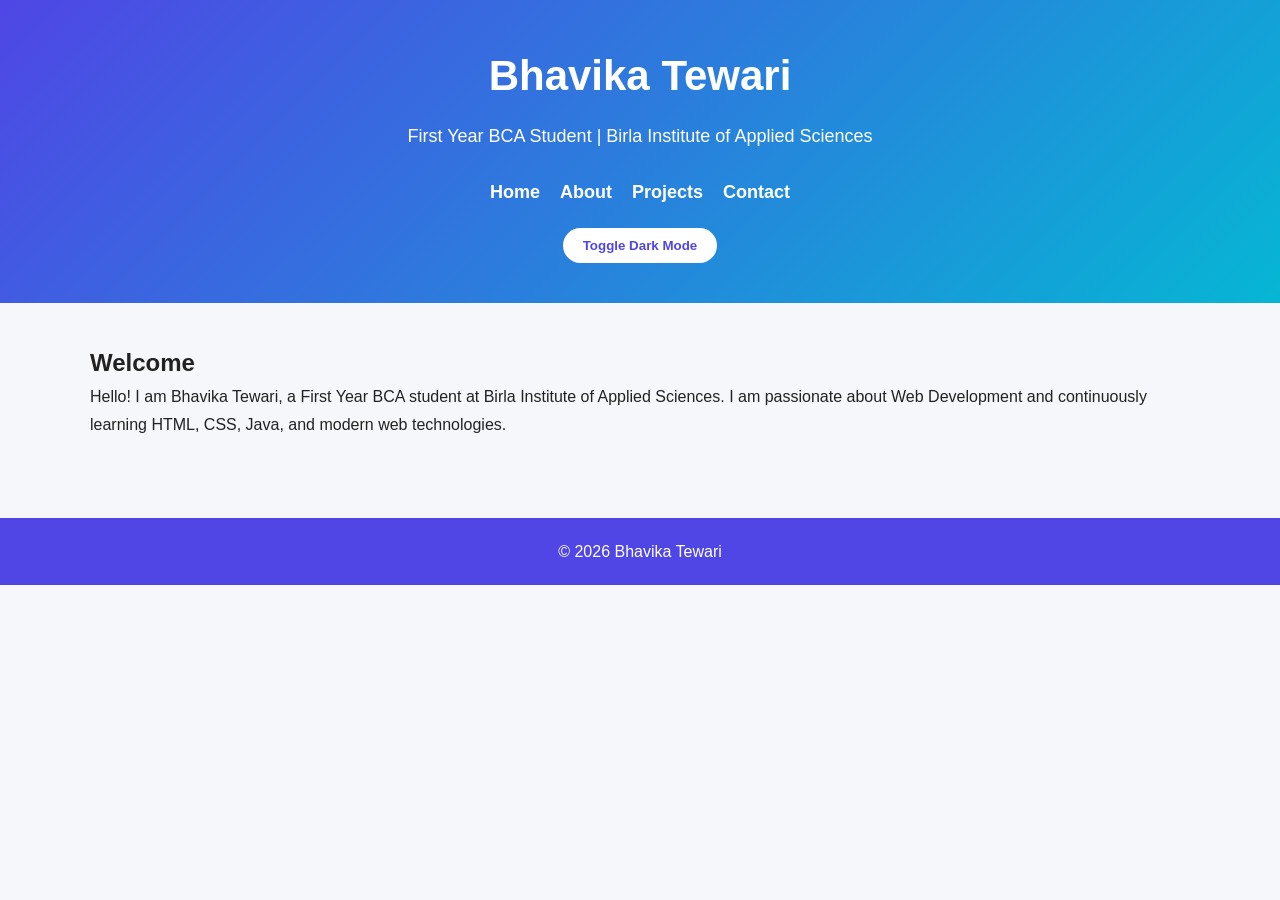
<file: index.html>
<!DOCTYPE html>
<html lang="en">
<head>
<meta charset="UTF-8">
<meta name="viewport" content="width=device-width, initial-scale=1.0">
<title>Bhavika Tewari | Portfolio</title>

<meta name="description" content="Portfolio of Bhavika Tewari, First Year BCA student interested in Web Development.">

<meta name="keywords" content="Portfolio, HTML, CSS, Web Development, BCA">

<meta name="author" content="Bhavika Tewari">

<link rel="stylesheet" href="css/style.css">
</head>

<body>

<header>

<h1>Bhavika Tewari</h1>

<p>First Year BCA Student | Birla Institute of Applied Sciences</p>

<nav aria-label="Main Navigation">

<ul>

<li><a href="index.html">Home</a></li>

<li><a href="about.html">About</a></li>

<li><a href="projects.html">Projects</a></li>

<li><a href="contact.html">Contact</a></li>

</ul>

</nav>

<button onclick="document.body.classList.toggle('dark-mode')">
Toggle Dark Mode
</button>

</header>

<main>

<section>

<h2>Welcome</h2>

<p>
Hello! I am Bhavika Tewari, a First Year BCA student at Birla Institute of Applied Sciences. I am passionate about Web Development and continuously learning HTML, CSS, Java, and modern web technologies.
</p>

</section>

</main>

<footer>

<p>© 2026 Bhavika Tewari</p>

</footer>

</body>

</html>
</file>
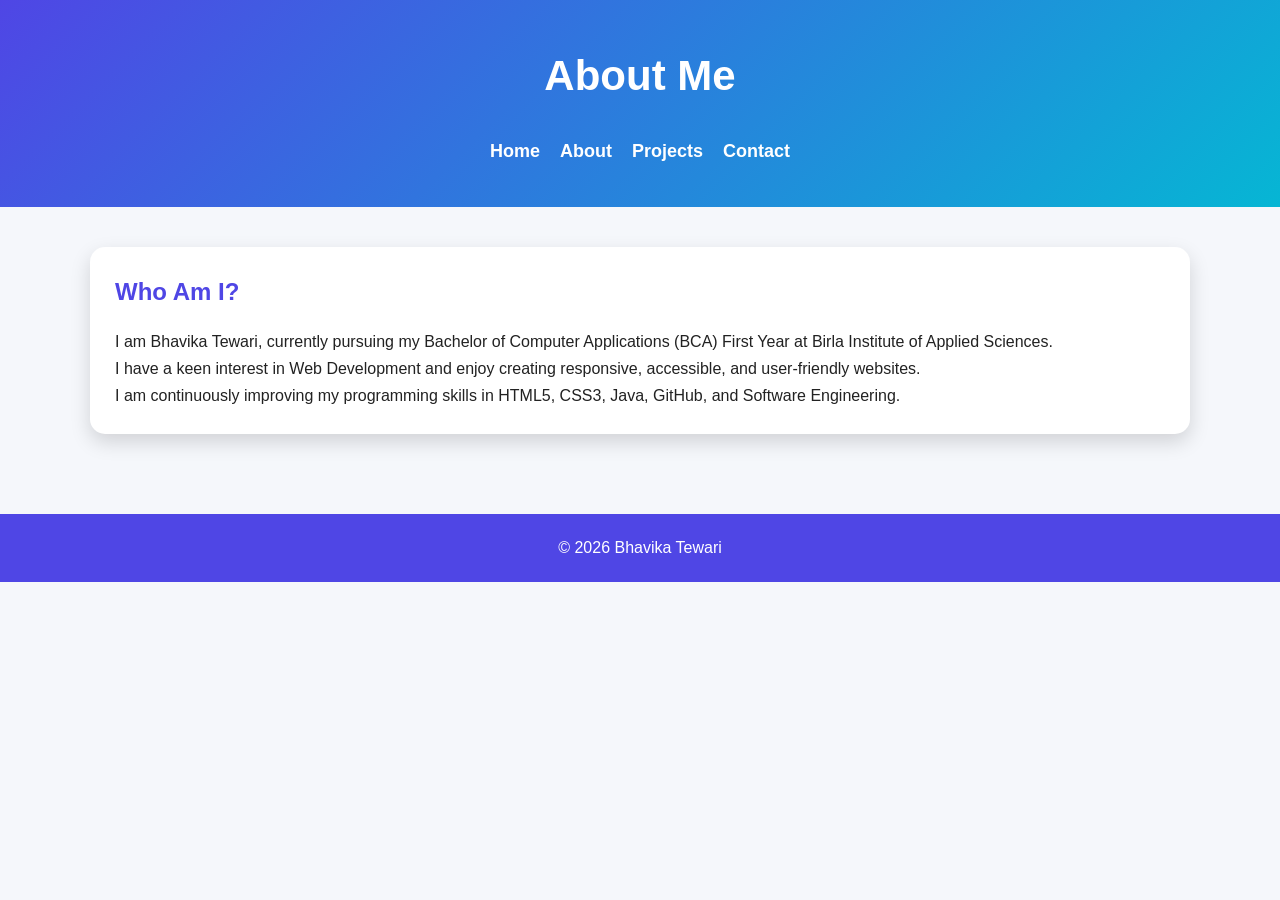
<file: about.html>
<!DOCTYPE html>
<html lang="en">
<head>

<meta charset="UTF-8">

<meta name="viewport" content="width=device-width, initial-scale=1.0">

<title>About | Bhavika Tewari</title>

<link rel="stylesheet" href="css/style.css">

</head>

<body>

<header>

<h1>About Me</h1>

<nav aria-label="Main Navigation">

<ul>

<li><a href="index.html">Home</a></li>

<li><a href="about.html">About</a></li>

<li><a href="projects.html">Projects</a></li>

<li><a href="contact.html">Contact</a></li>

</ul>

</nav>

</header>

<main>

<section class="grid-container">

<article>

<h2>Who Am I?</h2>

<p>

I am Bhavika Tewari, currently pursuing my Bachelor of Computer Applications (BCA) First Year at Birla Institute of Applied Sciences.

</p>

<p>

I have a keen interest in Web Development and enjoy creating responsive, accessible, and user-friendly websites.

</p>

<p>

I am continuously improving my programming skills in HTML5, CSS3, Java, GitHub, and Software Engineering.

</p>

</article>

</section>

</main>

<footer>

<p>© 2026 Bhavika Tewari</p>

</footer>

</body>

</html>
</file>
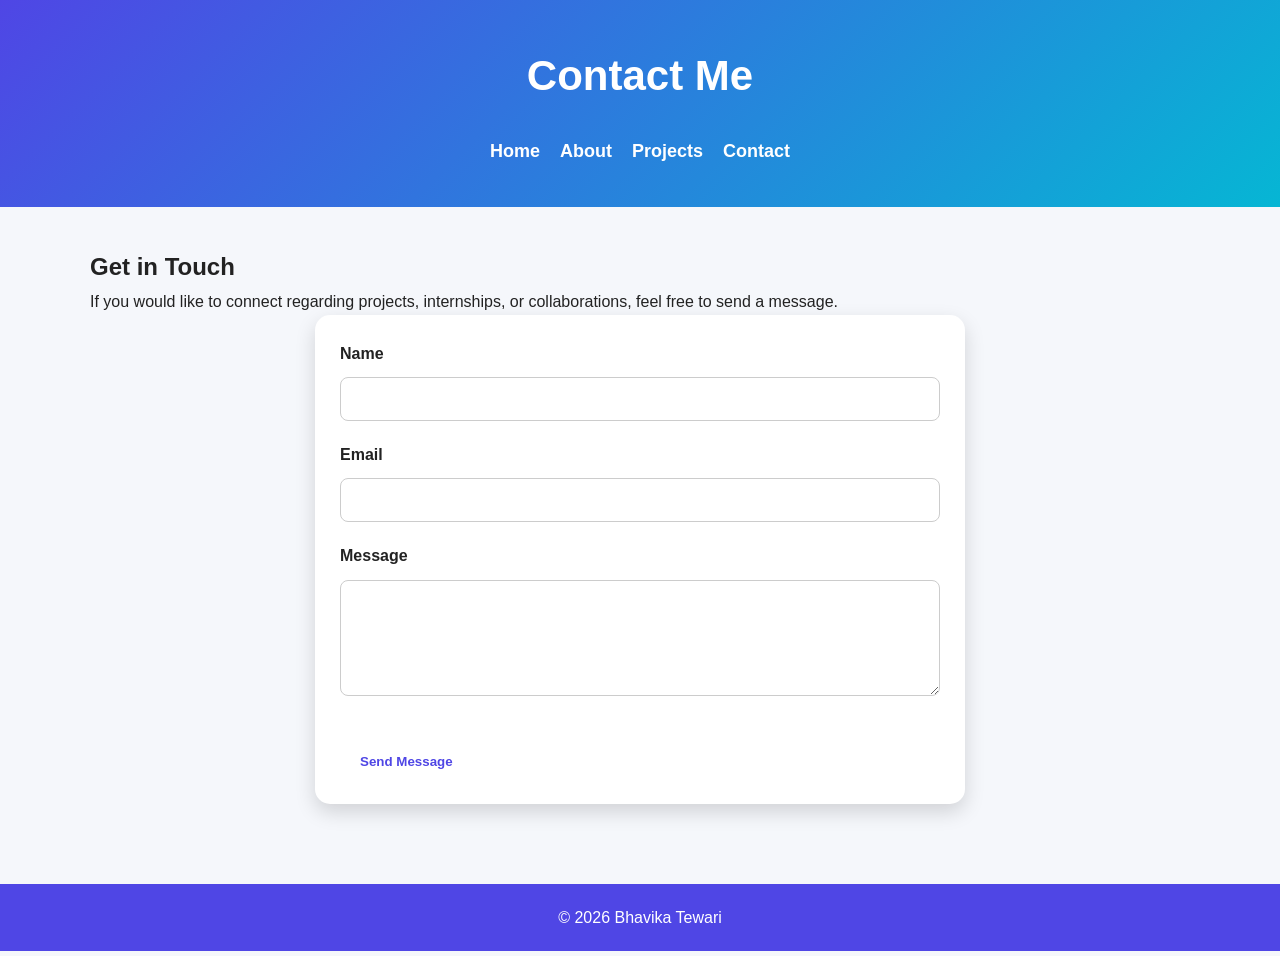
<file: contact.html>
<!DOCTYPE html>
<html lang="en">
<head>

<meta charset="UTF-8">

<meta name="viewport" content="width=device-width, initial-scale=1.0">

<title>Contact | Bhavika Tewari</title>

<link rel="stylesheet" href="css/style.css">

</head>

<body>

<header>

<h1>Contact Me</h1>

<nav aria-label="Main Navigation">

<ul>

<li><a href="index.html">Home</a></li>

<li><a href="about.html">About</a></li>

<li><a href="projects.html">Projects</a></li>

<li><a href="contact.html">Contact</a></li>

</ul>

</nav>

</header>

<main>

<section>

<h2>Get in Touch</h2>

<p>If you would like to connect regarding projects, internships, or collaborations, feel free to send a message.</p>

<form aria-label="Contact Form">

<label for="name">Name</label>
<input type="text" id="name" required>

<label for="email">Email</label>
<input type="email" id="email" required>

<label for="message">Message</label>
<textarea id="message" rows="5" required></textarea>

<button type="submit">Send Message</button>

</form>

</section>

</main>

<footer>

<p>© 2026 Bhavika Tewari</p>

</footer>

</body>

</html>
</file>
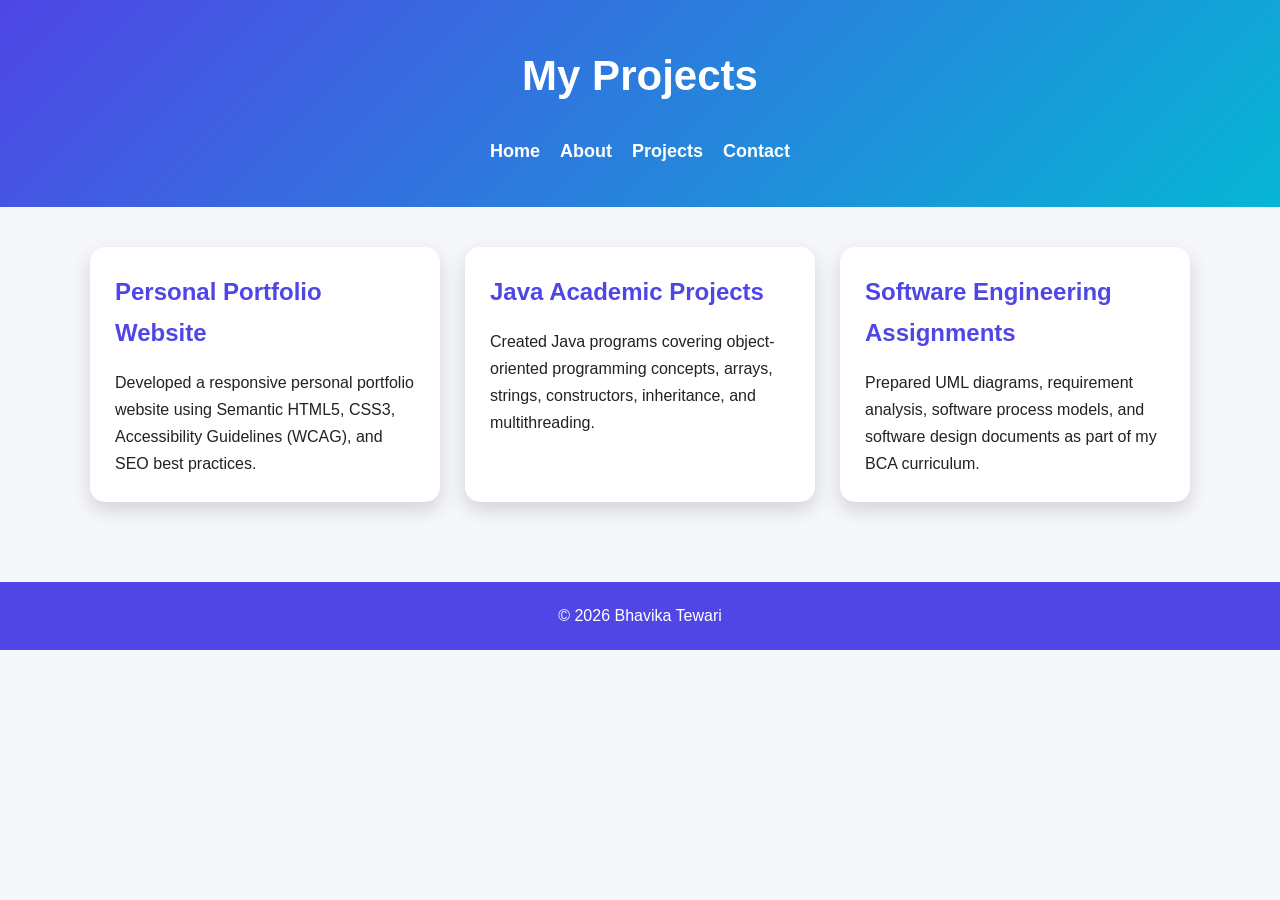
<file: project.html>
<!DOCTYPE html>
<html lang="en">
<head>

<meta charset="UTF-8">

<meta name="viewport" content="width=device-width, initial-scale=1.0">

<title>Projects | Bhavika Tewari</title>

<link rel="stylesheet" href="css/style.css">

</head>

<body>

<header>

<h1>My Projects</h1>

<nav aria-label="Main Navigation">

<ul>

<li><a href="index.html">Home</a></li>

<li><a href="about.html">About</a></li>

<li><a href="projects.html">Projects</a></li>

<li><a href="contact.html">Contact</a></li>

</ul>

</nav>

</header>

<main>

<section class="grid-container">

<article>

<h2>Personal Portfolio Website</h2>

<p>

Developed a responsive personal portfolio website using Semantic HTML5, CSS3, Accessibility Guidelines (WCAG), and SEO best practices.

</p>

</article>

<article>

<h2>Java Academic Projects</h2>

<p>

Created Java programs covering object-oriented programming concepts, arrays, strings, constructors, inheritance, and multithreading.

</p>

</article>

<article>

<h2>Software Engineering Assignments</h2>

<p>

Prepared UML diagrams, requirement analysis, software process models, and software design documents as part of my BCA curriculum.

</p>

</article>

</section>

</main>

<footer>

<p>© 2026 Bhavika Tewari</p>

</footer>

</body>

</html>
</file>
<file: css/style.css>
/* ===============================
   CSS VARIABLES
=================================*/
:root{
    --primary:#4f46e5;
    --secondary:#06b6d4;
    --background:#f5f7fb;
    --card:#ffffff;
    --text:#222;
    --white:#ffffff;
}

.dark-mode{
    --background:#0f172a;
    --card:#1e293b;
    --text:#ffffff;
    --primary:#3b82f6;
    --secondary:#22d3ee;
}

/* ===============================
   RESET
=================================*/
*{
    margin:0;
    padding:0;
    box-sizing:border-box;
}

body{
    font-family:Arial, Helvetica, sans-serif;
    background:var(--background);
    color:var(--text);
    line-height:1.7;
}

/* ===============================
   HEADER
=================================*/
header{
    background:linear-gradient(135deg,var(--primary),var(--secondary));
    color:white;
    text-align:center;
    padding:40px 20px;
}

header h1{
    font-size:42px;
}

header p{
    margin-top:10px;
    font-size:18px;
}

/* ===============================
   NAVIGATION
=================================*/
nav ul{
    display:flex;
    justify-content:center;
    gap:20px;
    list-style:none;
    margin-top:25px;
    flex-wrap:wrap;
}

nav a{
    color:white;
    text-decoration:none;
    font-size:18px;
    font-weight:bold;
    transition:.3s;
}

nav a:hover{
    color:#ffe066;
}

/* ===============================
   BUTTON
=================================*/
button{
    background:white;
    color:var(--primary);
    padding:10px 20px;
    border:none;
    border-radius:30px;
    margin-top:20px;
    cursor:pointer;
    font-weight:bold;
    transition:.3s;
}

button:hover{
    background:#ffe066;
}

/* ===============================
   MAIN
=================================*/
main{
    width:90%;
    max-width:1100px;
    margin:auto;
    padding:40px 0;
}

/* ===============================
   GRID
=================================*/
.grid-container{
    display:grid;
    grid-template-columns:repeat(auto-fit,minmax(280px,1fr));
    gap:25px;
}

/* ===============================
   CARD
=================================*/
article{
    background:var(--card);
    border-radius:15px;
    padding:25px;
    box-shadow:0 8px 20px rgba(0,0,0,.15);
    transition:.3s;
}

article:hover{
    transform:translateY(-8px);
}

article h2,
article h3{
    color:var(--primary);
    margin-bottom:15px;
}

/* ===============================
   CONTACT FORM
=================================*/
form{
    background:var(--card);
    padding:25px;
    border-radius:15px;
    max-width:650px;
    margin:auto;
    box-shadow:0 8px 20px rgba(0,0,0,.15);
}

label{
    font-weight:bold;
}

input,
textarea{
    width:100%;
    padding:12px;
    margin:10px 0 20px;
    border:1px solid #ccc;
    border-radius:8px;
    font-size:16px;
}

input:focus,
textarea:focus{
    border-color:var(--primary);
    outline:none;
}

/* ===============================
   FOOTER
=================================*/
footer{
    background:var(--primary);
    color:white;
    text-align:center;
    padding:20px;
    margin-top:40px;
}

/* ===============================
   MOBILE RESPONSIVE
=================================*/
@media(max-width:768px){

header h1{
    font-size:30px;
}

nav ul{
    flex-direction:column;
    gap:15px;
}

main{
    width:95%;
}

button{
    width:100%;
}

}
</file>
